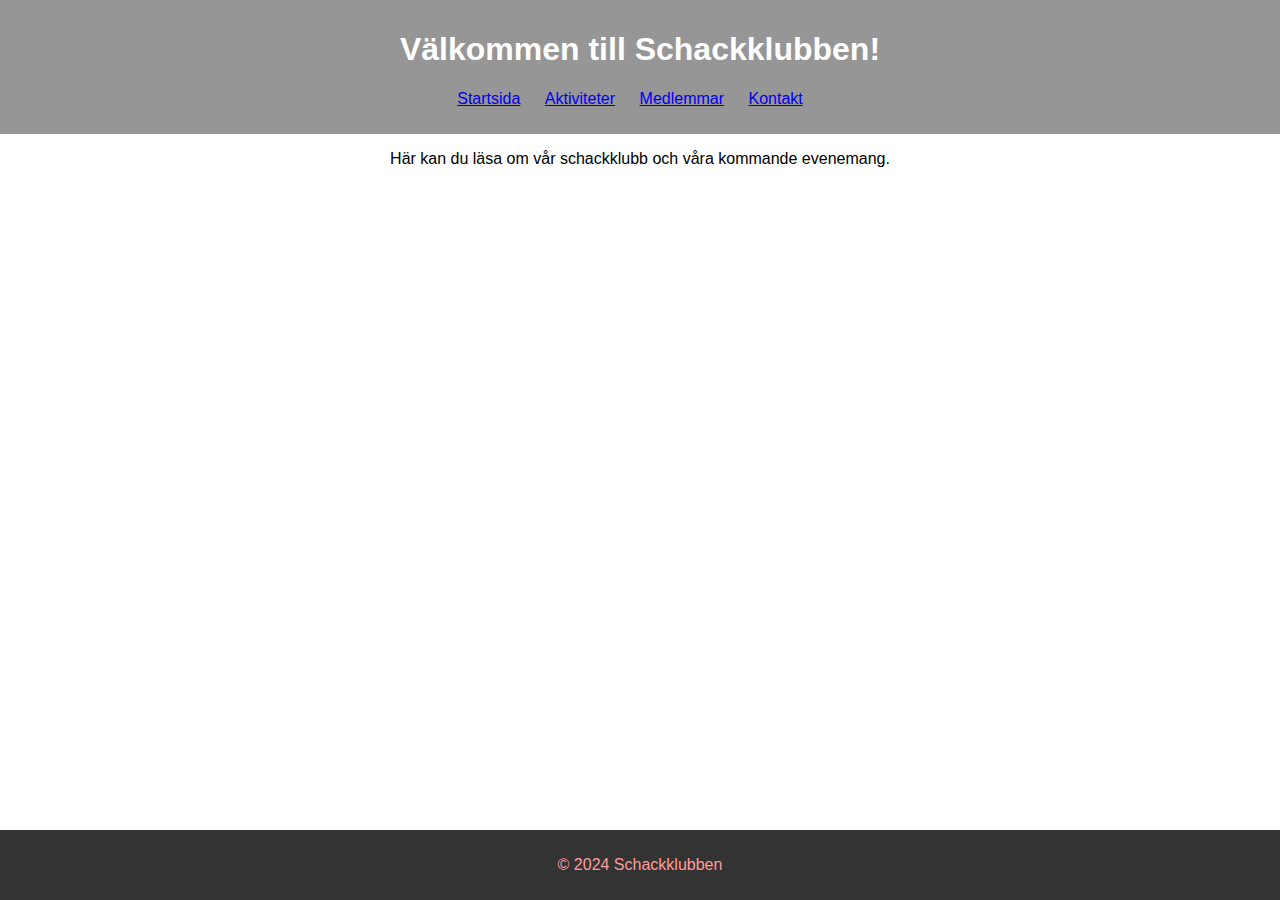
<file: index.html>
<!DOCTYPE html>
<html lang="sv">
<head>
    <meta charset="UTF-8">
    <meta name="viewport" content="width=device-width, initial-scale=1.0">
    <title>Schackklubben Startsida</title>
    <link rel="stylesheet" href="css/style.css">

</head>
<body>
    <header>
        <h1>Välkommen till Schackklubben!</h1>
        <nav>
            <ul>
                <li><a href="index.html">Startsida</a></li>
                <li><a href="aktiviteter.html">Aktiviteter</a></li>
                <li><a href="medlemmar.html">Medlemmar</a></li>
                <li><a href="kontakt.html">Kontakt</a></li>
            </ul>
        </nav>
    </header>
    <main>
        <p>Här kan du läsa om vår schackklubb och våra kommande evenemang.</p>
    </main>
    <footer>
        <p>&copy; 2024 Schackklubben</p>
    </footer>
</body>
</html>
</file>
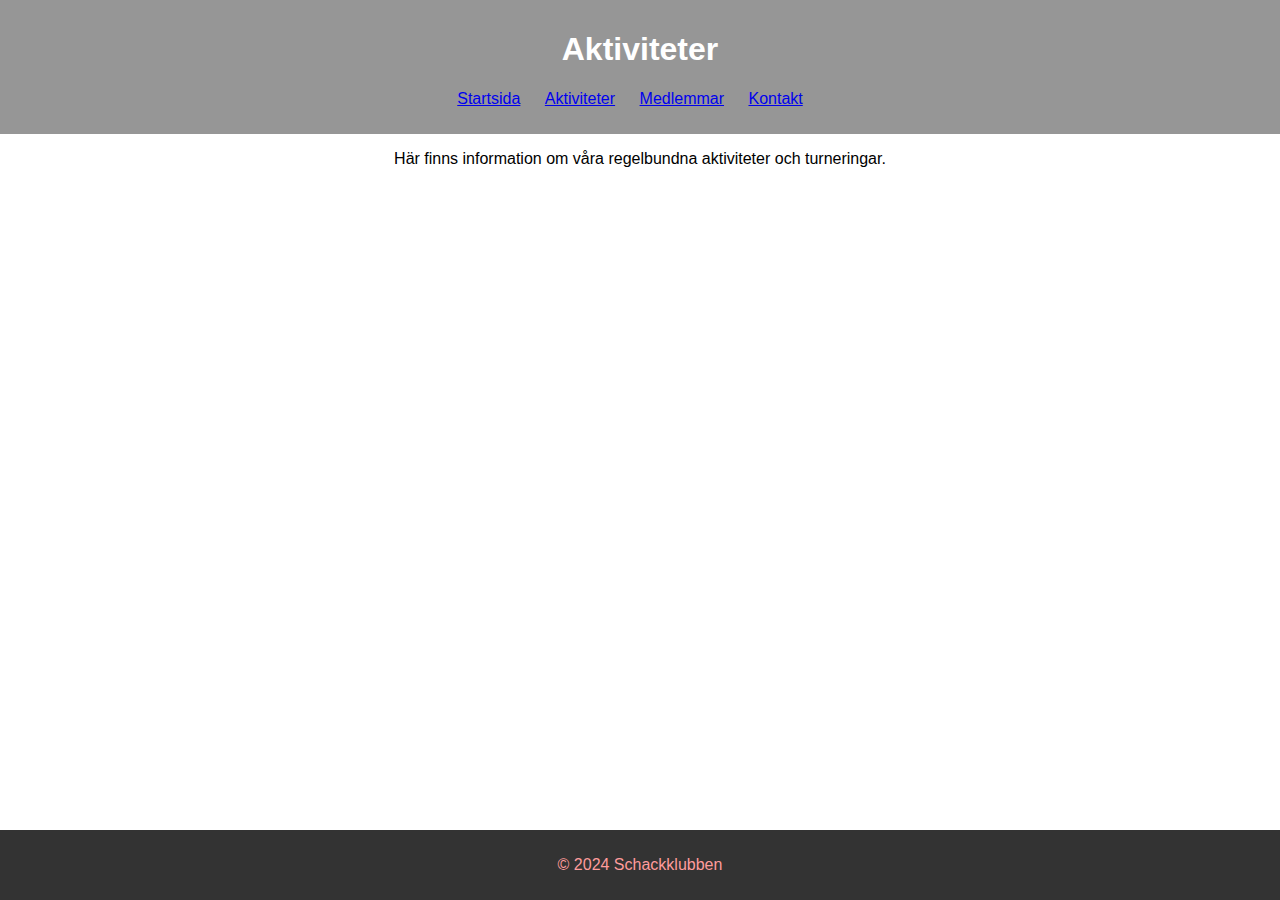
<file: aktiviteter.html>
<!DOCTYPE html>
<html lang="sv">
<head>
   
    <meta charset="UTF-8">
    <meta name="viewport" content="width=device-width, initial-scale=1.0">
    <title>Schackklubben - Aktiviteter</title>
    <link rel="stylesheet" href="css/style.css">
</head>
<body>
    <header>
        <h1>Aktiviteter</h1>
        <nav>
            <ul>
                <li><a href="index.html">Startsida</a></li>
                <li><a href="aktiviteter.html">Aktiviteter</a></li>
                <li><a href="medlemmar.html">Medlemmar</a></li>
                <li><a href="kontakt.html">Kontakt</a></li>
            </ul>
        </nav>
    </header>
    <main>
        <p>Här finns information om våra regelbundna aktiviteter och turneringar.</p>
    </main>
    <footer>
        <p>&copy; 2024 Schackklubben</p>
    </footer>
</body>
</html>
</file>
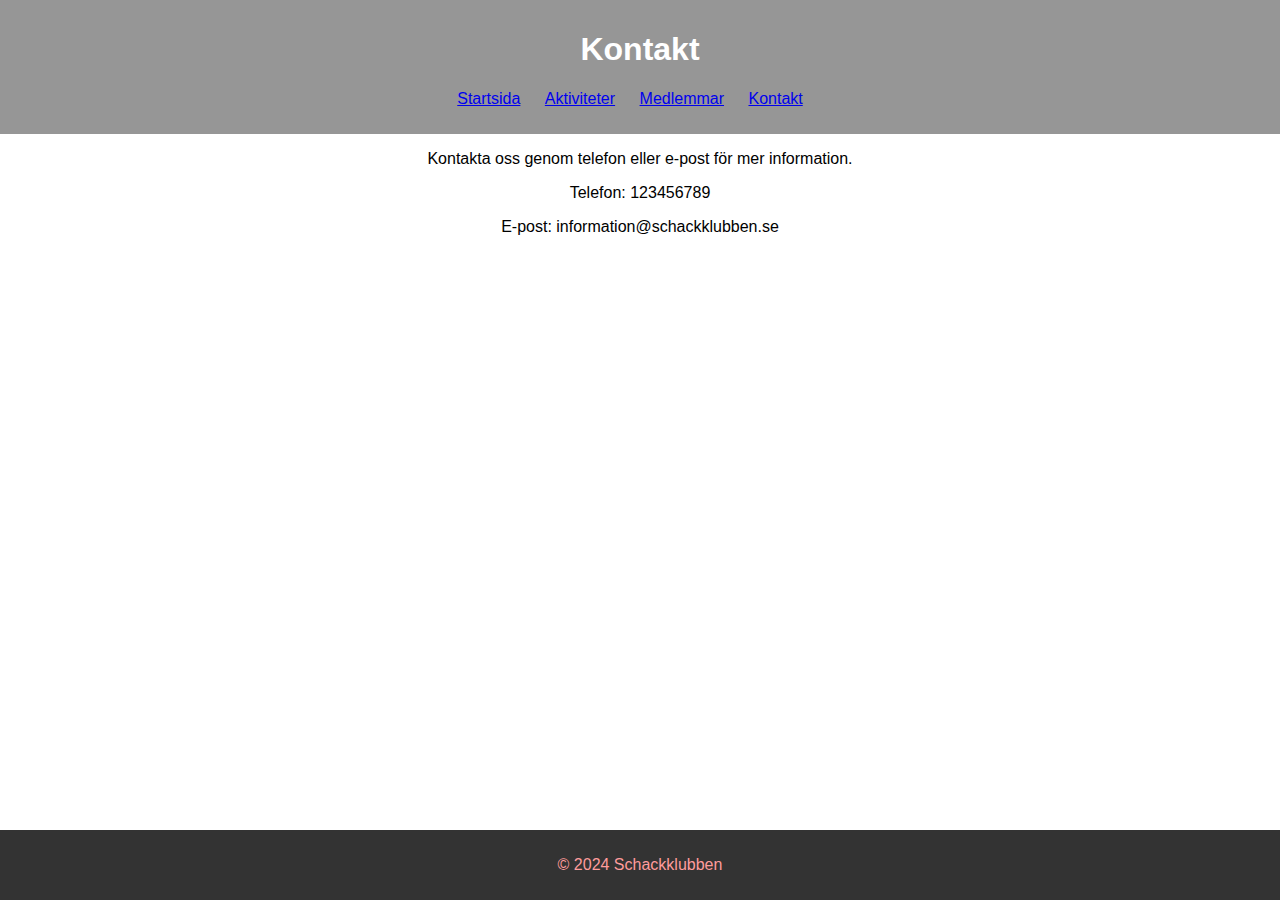
<file: kontakt.html>
<!DOCTYPE html>
<html lang="sv">
<head>
    <meta charset="UTF-8">
    <meta name="viewport" content="width=device-width, initial-scale=1.0">
    <title>Schackklubben - Kontakt</title>
    <link rel="stylesheet" href="css/style.css">

</head>
<body>
    <header>
        <h1>Kontakt</h1>
        <nav>
            <ul>
                <li><a href="index.html">Startsida</a></li>
                <li><a href="aktiviteter.html">Aktiviteter</a></li>
                <li><a href="medlemmar.html">Medlemmar</a></li>
                <li><a href="kontakt.html">Kontakt</a></li>
            </ul>
        </nav>
    </header>
    <main>
        <p>Kontakta oss genom telefon eller e-post för mer information.</p>
        <p>Telefon: 123456789</p>
        <p>E-post: information@schackklubben.se</p>
    </main>
    <footer>
        <p>&copy; 2024 Schackklubben</p>
    </footer>
</body>
</html>
</file>
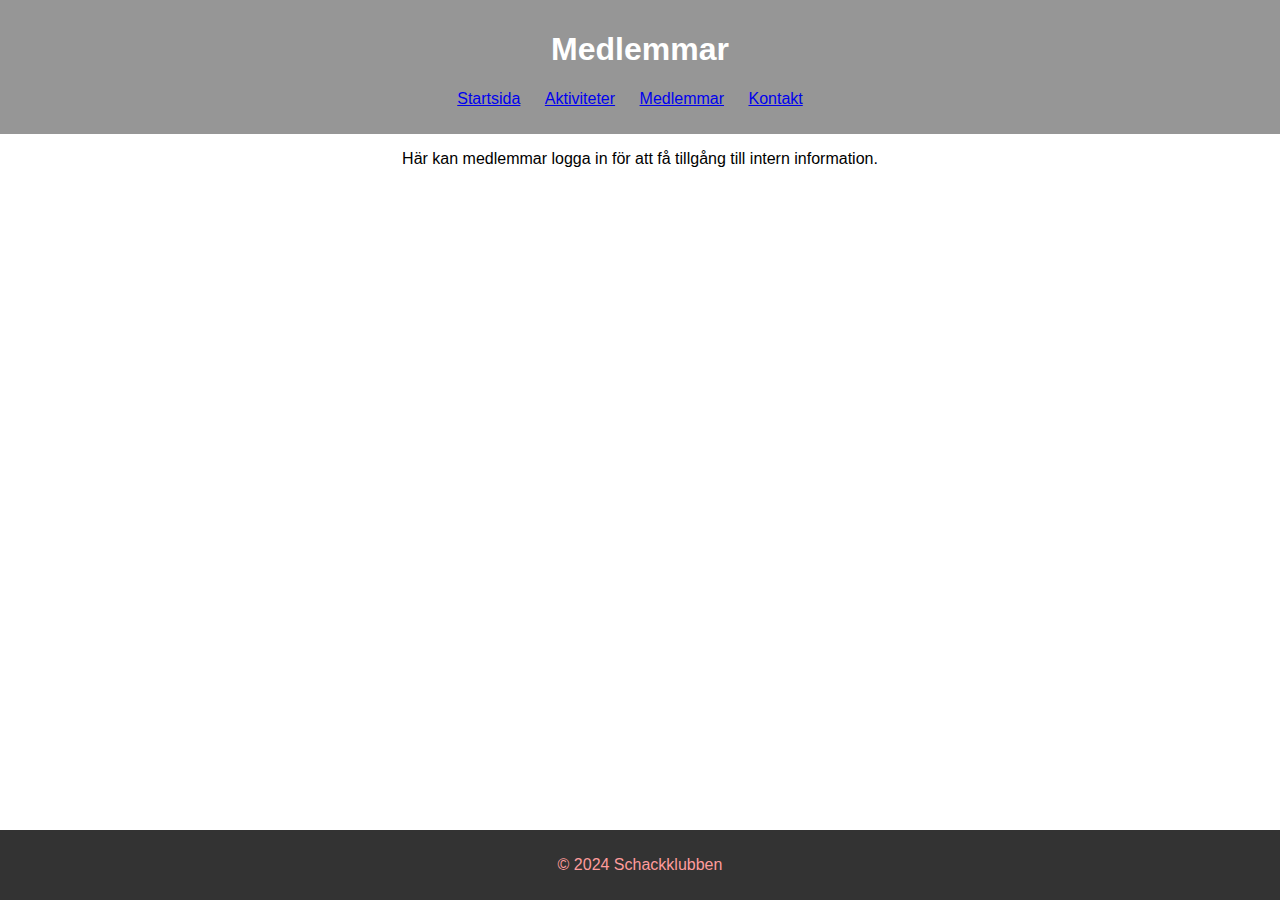
<file: medlemmar.html>
<!DOCTYPE html>
<html lang="sv">
<head>
    <meta charset="UTF-8">
    <meta name="viewport" content="width=device-width, initial-scale=1.0">
    <title>Schackklubben - Medlemmar</title>
    <link rel="stylesheet" href="css/style.css">

</head>
<body>
    <header>
        <h1>Medlemmar</h1>
        <nav>
            <ul>
                <li><a href="index.html">Startsida</a></li>
                <li><a href="aktiviteter.html">Aktiviteter</a></li>
                <li><a href="medlemmar.html">Medlemmar</a></li>
                <li><a href="kontakt.html">Kontakt</a></li>
            </ul>
        </nav>
    </header>
    <main>
        <p>Här kan medlemmar logga in för att få tillgång till intern information.</p>
    </main>
    <footer>
        <p>&copy; 2024 Schackklubben</p>
    </footer>
</body>
</html>
</file>
<file: css/style.css>
/* Denna fil skall innehålla din CSS kod */

body {
    font-family: 'Segoe UI', Tahoma, Geneva, Verdana, sans-serif;
    margin: 0;
    padding: 0;
    
}

header {
    background-color: #969696;
    color: #fff;
    padding: 10px 0;
    text-align: center;
}

nav ul {
    list-style: none;
    padding: 0;
    color: aqua;
}

nav ul li {
    display: inline;
    margin-right: 20px;
    font-family: Impact, Haettenschweiler, 'Arial Narrow Bold', sans-serif;
}

main p {
    text-align: center;
    font-family: 'Gill Sans', 'Gill Sans MT', Calibri, 'Trebuchet MS', sans-serif;
    
}

footer {
    background-color: #333;
    color: #ff9c9c;
    padding: 10px 0;
    text-align: center;
    position: fixed;
    bottom: 0%;
    width: 100vw;
    font-family: 'Trebuchet MS', 'Lucida Sans Unicode', 'Lucida Grande', 'Lucida Sans', Arial, sans-serif;
}
</file>
